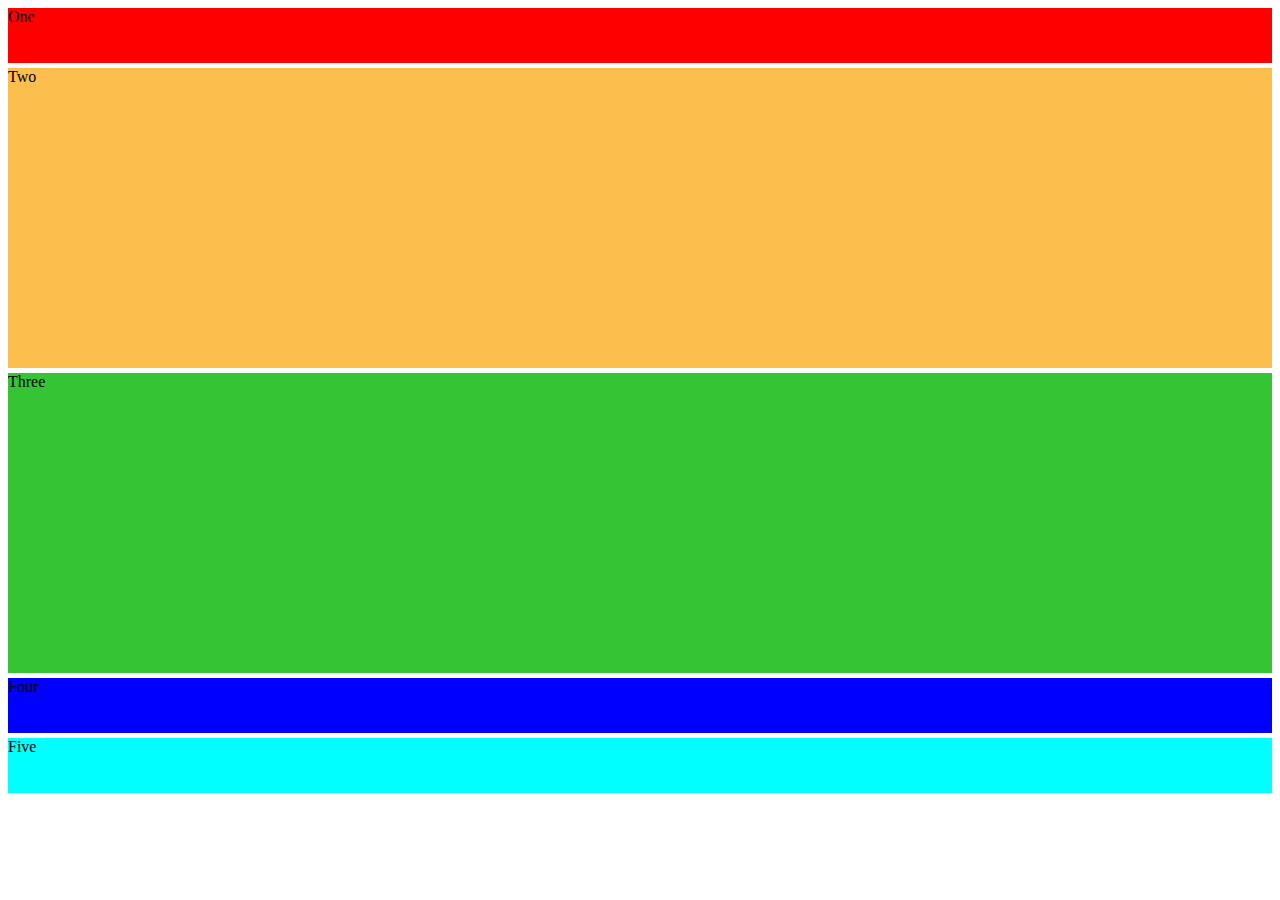
<file: CSS Grid/problem1.html>
<!DOCTYPE html>
<html lang="en">
<head>
    <meta charset="UTF-8">
    <meta http-equiv="X-UA-Compatible" content="IE=edge">
    <meta name="viewport" content="width=device-width, initial-scale=1.0">
    <link rel="stylesheet" href="styles.css">
    <title>Grid One</title>
</head>
<body>
   <section class="grid-container">
    <div class="grid-item1">One</div> 
    <div class="grid-item2">Two</div>
    <div class="grid-item3">Three</div>
    <div class="grid-item4">Four</div>
    <div class="grid-item5">Five</div>
   </section> 
</body>
</html>
</file>
<file: CSS Grid/styles.css>
.grid-container {
    display: grid;
    grid-gap: 5px;
    grid-template-rows:  ;
    grid-template-columns: ;
}

.grid-item1{
    height: 55px;
    background-color: red;
}

.grid-item2{
    height: 300px;
    background-color: rgb(252, 190, 76);
}

.grid-item3 {
    height: 300px;
    background-color: rgb(52, 196, 52);
}

.grid-item4 {
    height: 55px;
    background-color: blue;
}

.grid-item5 {
    height: 55px;
    background-color: aqua;
}
</file>
